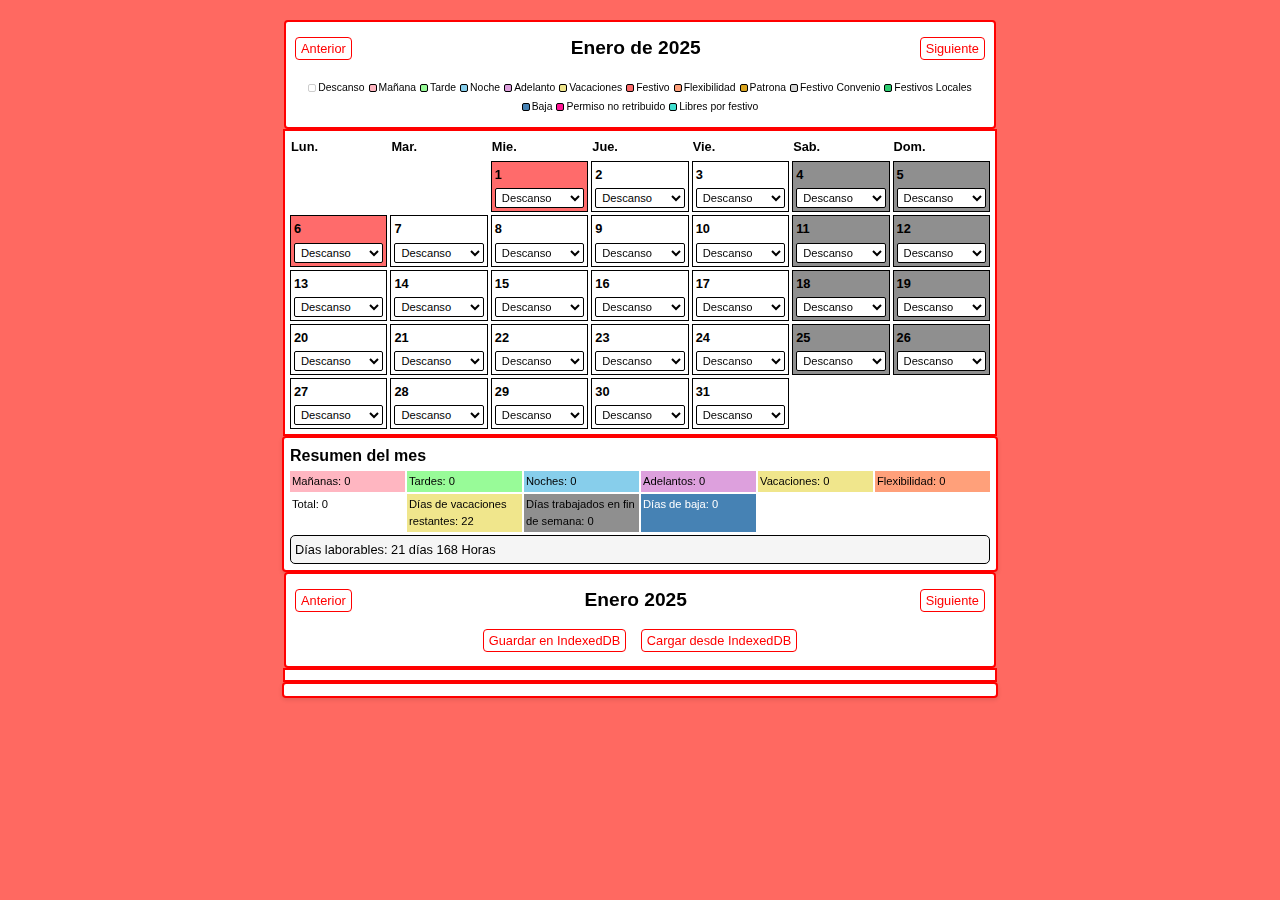
<file: index.html>
<html>
<head>
  <title>Calendario Laboral 2025</title>
  <meta charset="UTF-8">
  <style>
    :root {
      --turno-m: #FFB6C1;
      --turno-t: #98FB98;  
      --turno-n: #87CEEB;
      --turno-a: #DDA0DD;
      --turno-v: #F0E68C;
      --festivo: #FF6B6B;
      --especial: #DDA0DD;
      --nuevo-especial: #2ecc71;
      --october-17: #DAA520;
      --turno-fl: #FFA07A;
      --festivo-convenio: #D3D3D3;
      --turno-b: #4682B4; 
      --turno-pnr: #FF1493; 
      --turno-lpf: #40E0D0; 
    }

    body {
      font-family: 'Segoe UI', Tahoma, Geneva, Verdana, sans-serif;
      font-size: 16px;
      line-height: 1.5;
      max-width: 1400px;
      margin: 0 auto;
      padding: 20px;
      background-color: #ff6961;
    }

    body::before {
      content: "CC.OO";
      position: fixed;
      top: 50%;
      left: 50%;
      transform: translate(-50%, -50%) rotate(-45deg);
      font-size: 15vw;
      color: rgba(0, 0, 0, 0.1);
      white-space: nowrap;
      pointer-events: none;
      z-index: -1;
    }

    .calendar {
      display: grid;
      grid-template-columns: repeat(7, 1fr);
      gap: 3px;
      margin-bottom: 20px;
      border: 2px solid red;
      padding: 5px;
      background-color: white;
      max-width: 700px;
      margin: 0 auto;
    }

    .day {
      border: 1px solid black;
      padding: 2px;
      min-height: 25px;
      position: relative;
      background-color: white;
      font-size: 0.75rem;
    }

    .day:nth-child(7n),  /* Sunday */
    .day:nth-child(7n-1) /* Saturday */ {
      background-color: #8f8f8f;
    }

    .day.festivo {
      background-color: var(--festivo);
    }

    .day.especial {
      background-color: var(--festivo-convenio);
    }

    .day.nuevo-especial {
      background-color: var(--nuevo-especial);
    }

    .day.october-17 {
      background-color: var(--october-17);
    }

    .day-header {
      font-weight: bold;
      margin-bottom: 1px;
      font-size: 0.8rem;
      padding: 1px;
    }

    .controls {
      margin-bottom: 5px;
      padding: 4px;
      background-color: white;
      border-radius: 4px;
      border: 2px solid red;
      max-width: 700px;
      margin: 0 auto;
    }

    .month-nav {
      margin-bottom: 5px;
      display: flex;
      justify-content: space-between;
      align-items: center;
    }

    .month-nav button {
      padding: 3px 5px;
      font-size: 0.8rem;
      border-radius: 4px;
      border: 1px solid red;
      background: white;
      cursor: pointer;
      transition: all 0.2s;
      color: red;
    }

    .month-nav button:hover {
      background: #ffe6e6;
      color: darkred;
    }

    .legend {
      display: flex;
      gap: 2px;
      margin-bottom: 4px;
      font-size: 0.7rem;
      padding: 3px;
      max-width: 700px;
      flex-wrap: wrap;
      justify-content: center;
    }

    .legend-item {
      display: flex;
      align-items: center;
      gap: 2px;
      padding: 1px;
      font-size: 0.65rem;
    }

    .legend-color {
      width: 6px;
      height: 6px;
      border-radius: 2px;
      border: 1px solid black;
    }

    .turno-select {
      width: 100%;
      padding: 2px;
      margin-top: 1px;
      background-color: white;
      border: 1px solid black;
      border-radius: 2px;
      font-size: 0.7rem;
    }

    .turno-select option[value=""] { background-color: white; }
    .turno-select option[value="M"] { background-color: var(--turno-m); }
    .turno-select option[value="T"] { background-color: var(--turno-t); }
    .turno-select option[value="N"] { background-color: var(--turno-n); }
    .turno-select option[value="A"] { background-color: var(--turno-a); }
    .turno-select option[value="V"] { background-color: var(--turno-v); }
    .turno-select option[value="F"] { background-color: var(--festivo); }
    .turno-select option[value="FL"] { background-color: var(--turno-fl); }
    .turno-select option[value="B"] { background-color: var(--turno-b); color: white; }
    .turno-select option[value="PNR"] { background-color: var(--turno-pnr); color: white; }
    .turno-select option[value="LPF"] { background-color: var(--turno-lpf); }

    .day-content {
      padding: 1px;
      border-radius: 2px;
      margin-top: 1px;
    }

    .turno-m { background-color: var(--turno-m); }
    .turno-t { background-color: var(--turno-t); }
    .turno-n { background-color: var(--turno-n); }
    .turno-a { background-color: var(--turno-a); }
    .turno-v { background-color: var(--turno-v); }
    .turno-f { background-color: var(--festivo); }
    .turno-fl { background-color: var(--turno-fl); }
    .turno-b { background-color: var(--turno-b); color: white; }
    .turno-pnr { background-color: var(--turno-pnr); color: white; }
    .turno-lpf { background-color: var(--turno-lpf); }

    .summary {
      background-color: white;
      padding: 6px;
      margin-top: 5px;
      border-radius: 4px;
      box-shadow: 0 2px 4px rgba(0,0,0,0.1);
      border: 2px solid red;
      max-width: 700px;
      margin: 0 auto;
    }

    .summary h3 {
      margin-top: 0;
      margin-bottom: 3px;
      font-size: 1rem;
      font-weight: 600;
    }

    .summary-grid {
      display: grid;
      grid-template-columns: repeat(auto-fit, minmax(100px, 1fr));
      gap: 2px;
    }

    .summary-item {
      padding: 2px;
      font-size: 0.7rem;
      font-weight: 500;
    }

    .vacation-count {
      background-color: #F0E68C !important;  /* Light khaki yellow */
    }

    .annual-summary {
      background-color: white;
      padding: 12px;
      margin-top: 10px;
      border-radius: 8px;
      box-shadow: 0 2px 4px rgba(0,0,0,0.1);
      display: none;
      border: 2px solid red;
      max-width: 700px;
      margin: 0 auto;
    }

    .annual-summary.visible {
      display: block;
    }
    
    .work-days-info {
      margin-top: 3px;
      padding: 4px;
      background-color: #f5f5f5;
      border-radius: 5px;
      font-size: 0.8rem;
      border: 1px solid black;
    }

    h2 {
      font-size: 1.2rem;
      font-weight: 600;
      margin: 0.5rem 0;
    }
    .controls button {
      padding: 3px 5px;
      font-size: 0.8rem;
      border-radius: 4px;
      border: 1px solid red;
      background: white;
      cursor: pointer;
      transition: all 0.2s;
      color: red;
      margin: 0 5px;
    }
    .controls button:hover {
      background: #ffe6e6;
      color: darkred;
    }
  </style>

  <div class="controls">
    <div class="month-nav">
      <button onclick="prevMonth()">Anterior</button>
      <h2 id="currentMonth">Enero 2025</h2>
      <button onclick="nextMonth()">Siguiente</button>
    </div>
    
    <div class="legend">
      <div class="legend-item">
        <div class="legend-color" style="background-color: white; border: 1px solid #ccc"></div>
        <span>Descanso</span>
      </div>
      <div class="legend-item">
        <div class="legend-color" style="background-color: var(--turno-m)"></div>
        <span>Mañana</span>
      </div>
      <div class="legend-item">
        <div class="legend-color" style="background-color: var(--turno-t)"></div>
        <span>Tarde</span>
      </div>
      <div class="legend-item">
        <div class="legend-color" style="background-color: var(--turno-n)"></div>
        <span>Noche</span>
      </div>
      <div class="legend-item">
        <div class="legend-color" style="background-color: var(--turno-a)"></div>
        <span>Adelanto</span>
      </div>
      <div class="legend-item">
        <div class="legend-color" style="background-color: var(--turno-v)"></div>
        <span>Vacaciones</span>
      </div>
      <div class="legend-item">
        <div class="legend-color" style="background-color: var(--festivo)"></div>
        <span>Festivo</span>
      </div>
      <div class="legend-item">
        <div class="legend-color" style="background-color: var(--turno-fl)"></div>
        <span>Flexibilidad</span>
      </div>
      <div class="legend-item">
        <div class="legend-color" style="background-color: var(--october-17)"></div>
        <span>Patrona</span>
      </div>
      <div class="legend-item">
        <div class="legend-color" style="background-color: var(--festivo-convenio)"></div>
        <span>Festivo Convenio</span>
      </div>
      <div class="legend-item">
        <div class="legend-color" style="background-color: #2ecc71"></div>
        <span>Festivos Locales</span>
      </div>
      <div class="legend-item">
        <div class="legend-color" style="background-color: var(--turno-b)"></div>
        <span>Baja</span>
      </div>
      <div class="legend-item">
        <div class="legend-color" style="background-color: var(--turno-pnr)"></div>
        <span>Permiso no retribuido</span>
      </div>
      <div class="legend-item">
        <div class="legend-color" style="background-color: var(--turno-lpf)"></div>
        <span>Libres por festivo</span>
      </div>
    </div>
  </div>

  <div id="calendar" class="calendar"></div>
  <div id="summary" class="summary">
    <h3>Resumen del mes</h3>
    <div class="summary-grid">
      <div class="summary-item turno-m" id="count-m">Mañanas: 0</div>
      <div class="summary-item turno-t" id="count-t">Tardes: 0</div>
      <div class="summary-item turno-n" id="count-n">Noches: 0</div>
      <div class="summary-item turno-a" id="count-a">Adelantos: 0</div>
      <div class="summary-item turno-v" id="count-v">Vacaciones: 0</div>
      <div class="summary-item turno-fl" id="count-fl">Flexibilidad: 0</div>
      <div class="summary-item" id="count-total">Total: 0</div>
      <div class="summary-item vacation-count" id="vacation-days">Días de vacaciones restantes: 22</div>
      <div class="summary-item" id="weekend-days" style="background-color: #8f8f8f">Días trabajados en fin de semana: 0</div>
      <div class="summary-item turno-b" id="count-b">Días de baja: 0</div>
    </div>
    <div id="workDaysInfo" class="work-days-info"></div>
  </div>

  <div id="annual-summary" class="annual-summary">
    <h3>Resumen Anual 2025</h3>
    <div class="summary-grid">
      <div class="summary-item turno-m" id="annual-m">Mañanas: 0</div>
      <div class="summary-item turno-t" id="annual-t">Tardes: 0</div>
      <div class="summary-item turno-n" id="annual-n">Noches: 0</div>
      <div class="summary-item turno-a" id="annual-a">Adelantos: 0</div>
      <div class="summary-item turno-v" id="annual-v">Vacaciones: 0</div>
      <div class="summary-item turno-fl" id="annual-fl">Flexibilidad: 0</div>
      <div class="summary-item" id="annual-total">Total días trabajados: 0</div>
      <div class="summary-item vacation-count" id="annual-vacation-days">Total días vacaciones usados: 0</div>
      <div class="summary-item" id="annual-weekend-days" style="background-color: #8f8f8f">Total días trabajados en fin de semana: 0</div>
      <div class="summary-item turno-b" id="annual-b">Total días de baja: 0</div>
    </div>
  </div>

  <script>
    const festivos2025 = ['2025-01-01', '2025-01-06', '2025-03-19', '2025-04-18', '2025-04-21', '2025-05-01', '2025-08-15', '2025-10-09', '2025-10-12', '2025-11-01', '2025-12-06', '2025-12-25'];
    const diasEspeciales = ['2025-03-18', '2025-12-24', '2025-12-31'];
    const diasNuevoEspeciales = ['2025-08-14', '2025-09-08'];
    const diasOctubre17 = ['2025-10-17'];
    let currentDate = new Date(2025, 0, 1);
    const turnosText = {
      '': 'Descanso',
      'M': 'Mañana',
      'T': 'Tarde',
      'N': 'Noche',
      'A': 'Adelanto',
      'V': 'Vacaciones',
      'F': 'Festivo',
      'FL': 'Flexibilidad',
      'B': 'Baja',
      'PNR': 'Permiso no retribuido',
      'LPF': 'Libres por festivo'
    };
    const diasSemana = ['Lun.', 'Mar.', 'Mie.', 'Jue.', 'Vie.', 'Sab.', 'Dom.'];
    const monthlyWorkDays = {
      0: {
        days: 21,
        hours: 168
      },
      1: {
        days: 20,
        hours: 160
      },
      2: {
        days: 19,
        hours: 152
      },
      3: {
        days: 20,
        hours: 160
      },
      4: {
        days: 21,
        hours: 168
      },
      5: {
        days: 21,
        hours: 168
      },
      6: {
        days: 23,
        hours: 184
      },
      7: {
        days: 19,
        hours: 152
      },
      8: {
        days: 21,
        hours: 168
      },
      9: {
        days: 21,
        hours: 168
      },
      10: {
        days: 20,
        hours: 160
      },
      11: {
        days: 19,
        hours: 152
      }
    };

    function updateSummary() {
      const year = currentDate.getFullYear();
      const month = currentDate.getMonth();
      const counts = {
        'M': 0,
        'T': 0,
        'N': 0,
        'A': 0,
        'V': 0,
        'FL': 0,
        'B': 0,
        'PNR': 0,
        'LPF': 0
      };
      
      let weekendDays = 0;
      
      for (let day = 1; day <= 31; day++) {
        const date = new Date(year, month, day);
        if (date.getMonth() === month) {
          const fecha = `${year}-${String(month + 1).padStart(2, '0')}-${String(day).padStart(2, '0')}`;
          const turno = localStorage.getItem(fecha);
          
          const isWeekend = [0, 6].includes(date.getDay());
          if (isWeekend && turno && turno !== '' && turno !== 'V' && turno !== 'B' && turno !== 'LPF') {
            weekendDays++;
          }
          
          if (turno && counts.hasOwnProperty(turno)) {
            counts[turno]++;
          }
        }
      }
      
      document.getElementById('count-m').textContent = `Mañanas: ${counts['M']}`;
      document.getElementById('count-t').textContent = `Tardes: ${counts['T']}`;
      document.getElementById('count-n').textContent = `Noches: ${counts['N']}`;
      document.getElementById('count-a').textContent = `Adelantos: ${counts['A']}`;
      document.getElementById('count-v').textContent = `Vacaciones: ${counts['V']}`;
      document.getElementById('count-fl').textContent = `Flexibilidad: ${counts['FL']}`;
      document.getElementById('count-b').textContent = `Días de baja: ${counts['B']}`;
      document.getElementById('weekend-days').textContent = `Días trabajados en fin de semana: ${weekendDays}`;
      
      const total = Object.entries(counts).reduce((sum, [key, count]) => {
        return (key !== 'B' && key !== 'LPF') ? sum + count : sum;
      }, 0);
      
      document.getElementById('count-total').textContent = `Total: ${total}`;
      
      let totalVacationDaysUsed = 0;
      for (let m = 0; m <= month; m++) {
        for (let day = 1; day <= 31; day++) {
          const fecha = `${year}-${String(m + 1).padStart(2, '0')}-${String(day).padStart(2, '0')}`;
          const turno = localStorage.getItem(fecha);
          if (turno === 'V') {
            totalVacationDaysUsed++;
          }
        }
      }
      const remainingVacationDays = 22 - totalVacationDaysUsed;
      document.getElementById('vacation-days').textContent = `Días de vacaciones restantes: ${remainingVacationDays}`;

      const annualSummary = document.getElementById('annual-summary');
      annualSummary.classList.toggle('visible', month === 11);
      if (month === 11) {
        calculateAnnualSummary();
      }
    }

    function calculateAnnualSummary() {
      const counts = {
        'M': 0,
        'T': 0,
        'N': 0,
        'A': 0,
        'V': 0,
        'FL': 0,
        'B': 0,
        'PNR': 0,
        'LPF': 0
      };
      
      let totalWeekendDays = 0;
      
      for (let month = 0; month < 12; month++) {
        for (let day = 1; day <= 31; day++) {
          const date = new Date(2025, month, day);
          if (date.getMonth() === month) {
            const fecha = `2025-${String(month + 1).padStart(2, '0')}-${String(day).padStart(2, '0')}`;
            const turno = localStorage.getItem(fecha);
            
            const isWeekend = [0, 6].includes(date.getDay());
            if (isWeekend && turno && turno !== '' && turno !== 'V' && turno !== 'B' && turno !== 'LPF') {
              totalWeekendDays++;
            }
            
            if (turno && counts.hasOwnProperty(turno)) {
              counts[turno]++;
            }
          }
        }
      }
      
      document.getElementById('annual-m').textContent = `Mañanas: ${counts['M']}`;
      document.getElementById('annual-t').textContent = `Tardes: ${counts['T']}`;
      document.getElementById('annual-n').textContent = `Noches: ${counts['N']}`;
      document.getElementById('annual-a').textContent = `Adelantos: ${counts['A']}`;
      document.getElementById('annual-v').textContent = `Vacaciones: ${counts['V']}`;
      document.getElementById('annual-fl').textContent = `Flexibilidad: ${counts['FL']}`;
      document.getElementById('annual-b').textContent = `Total días de baja: ${counts['B']}`;
      document.getElementById('annual-weekend-days').textContent = `Total días trabajados en fin de semana: ${totalWeekendDays}`;
      
      const total = Object.entries(counts).reduce((sum, [key, count]) => {
        return (key !== 'B' && key !== 'LPF') ? sum + count : sum;
      }, 0);
      
      document.getElementById('annual-total').textContent = `Total días trabajados: ${total}`;
      document.getElementById('annual-vacation-days').textContent = `Total días vacaciones usados: ${counts['V']}`;
    }

    function getTurnoColor(turno) {
      const colors = {
        '': 'white',
        'M': 'var(--turno-m)',
        'T': 'var(--turno-t)',
        'N': 'var(--turno-n)',
        'A': 'var(--turno-a)',
        'V': 'var(--turno-v)',
        'F': 'var(--festivo)',
        'FL': 'var(--turno-fl)',
        'B': 'var(--turno-b)',
        'PNR': 'var(--turno-pnr)',
        'LPF': 'var(--turno-lpf)'
      };
      return colors[turno] || 'white';
    }

    function renderCalendar() {
      const year = currentDate.getFullYear();
      const month = currentDate.getMonth();
      const firstDay = new Date(year, month, 1);
      const lastDay = new Date(year, month + 1, 0);
      const monthName = new Intl.DateTimeFormat('es-ES', {
        month: 'long',
        year: 'numeric'
      }).format(currentDate);
      document.getElementById('currentMonth').textContent = monthName.charAt(0).toUpperCase() + monthName.slice(1);
      const calendar = document.getElementById('calendar');
      calendar.innerHTML = '';
      diasSemana.forEach(dia => {
        const header = document.createElement('div');
        header.className = 'day-header';
        header.textContent = dia;
        calendar.appendChild(header);
      });
      const mondayBasedDay = (firstDay.getDay() + 6) % 7;
      for (let i = 0; i < mondayBasedDay; i++) {
        calendar.appendChild(document.createElement('div'));
      }
      for (let day = 1; day <= lastDay.getDate(); day++) {
        const date = new Date(year, month, day);
        const dayEl = document.createElement('div');
        dayEl.className = 'day';
        const mondayBasedDayOfWeek = (date.getDay() + 6) % 7;
        if (mondayBasedDayOfWeek === 5 || mondayBasedDayOfWeek === 6) {
          dayEl.classList.add('weekend');
        } else {
          dayEl.classList.add('weekday');
        }
        const fecha = `${year}-${String(month + 1).padStart(2, '0')}-${String(day).padStart(2, '0')}`;
        if (festivos2025.includes(fecha)) {
          dayEl.classList.add('festivo');
        }
        if (diasEspeciales.includes(fecha)) {
          dayEl.classList.add('especial');
          const festivoText = document.createElement('div');
          festivoText.style.fontSize = '0.6rem';
          festivoText.style.fontWeight = 'bold';
          festivoText.textContent = 'Festivo Convenio';
          dayEl.appendChild(festivoText);
        }
        if (diasNuevoEspeciales.includes(fecha)) {
          dayEl.classList.add('nuevo-especial');
        }
        if (diasOctubre17.includes(fecha)) {
          dayEl.classList.add('october-17');
        }
        const savedTurno = localStorage.getItem(fecha) || '';
        if (diasOctubre17.includes(fecha) && month === 9) {
          const patronaText = document.createElement('div');
          patronaText.style.fontSize = '0.6rem';
          patronaText.style.fontWeight = 'bold';
          patronaText.textContent = 'Patrona';
          dayEl.appendChild(patronaText);
        }
        dayEl.innerHTML = `
          <div class="day-header">${day}</div>
          <div class="day-content ${savedTurno ? 'turno-' + savedTurno.toLowerCase() : ''}">
            <select class="turno-select" onchange="asignarTurno(this, '${fecha}')" style="background-color: ${getTurnoColor(savedTurno)}">
              <option value="" ${savedTurno === '' ? 'selected' : ''}>Descanso</option>
              <option value="M" ${savedTurno === 'M' ? 'selected' : ''}>Mañana</option>
              <option value="T" ${savedTurno === 'T' ? 'selected' : ''}>Tarde</option>
              <option value="N" ${savedTurno === 'N' ? 'selected' : ''}>Noche</option>
              <option value="A" ${savedTurno === 'A' ? 'selected' : ''}>Adelanto</option>
              <option value="V" ${savedTurno === 'V' ? 'selected' : ''}>Vacaciones</option>
              <option value="F" ${savedTurno === 'F' ? 'selected' : ''}>Festivo</option>
              <option value="FL" ${savedTurno === 'FL' ? 'selected' : ''}>Flexibilidad</option>
              <option value="B" ${savedTurno === 'B' ? 'selected' : ''}>Baja</option>
              <option value="PNR" ${savedTurno === 'PNR' ? 'selected' : ''}>Permiso no retribuido</option>
              <option value="LPF" ${savedTurno === 'LPF' ? 'selected' : ''}>Libres por festivo</option>
            </select>
          </div>
        `;
        calendar.appendChild(dayEl);
      }
      const workInfo = monthlyWorkDays[month];
      const workDaysInfo = document.getElementById('workDaysInfo');
      if (workInfo) {
        workDaysInfo.textContent = `Días laborables: ${workInfo.days} días ${workInfo.hours} Horas`;
      } else {
        workDaysInfo.textContent = '';
      }
      updateSummary();
    }

    function asignarTurno(select, fecha) {
      const turno = select.value;
      const dayContent = select.parentElement;
      dayContent.className = 'day-content';
      if (turno) {
        dayContent.classList.add(`turno-${turno.toLowerCase()}`);
      }
      select.style.backgroundColor = getTurnoColor(turno);
      localStorage.setItem(fecha, turno);
      updateSummary();
    }

    function prevMonth() {
      currentDate.setMonth(currentDate.getMonth() - 1);
      renderCalendar();
    }

    function nextMonth() {
      currentDate.setMonth(currentDate.getMonth() + 1);
      renderCalendar();
    }

    renderCalendar();
  </script>

</head>
<body>
<div class="controls">
    <div class="month-nav">
      <button onclick="prevMonth()">Anterior</button>
      <h2 id="currentMonth">Enero 2025</h2>
      <button onclick="nextMonth()">Siguiente</button>
    </div>
    <!-- Botones nuevos para guardar y cargar -->
    <div style="text-align: center; margin-top: 5px;">
      <button onclick="saveAllToIndexedDB()">Guardar en IndexedDB</button>
      <button onclick="loadAllFromIndexedDB()">Cargar desde IndexedDB</button>
    </div>
    <div class="legend">
      <!-- Leyenda sin cambios -->
    </div>
  </div>
  <div id="calendar" class="calendar"></div>
  <div id="summary" class="summary">
    <!-- Resumen sin cambios -->
  </div>
  <div id="annual-summary" class="annual-summary">
    <!-- Resumen anual sin cambios -->
  </div>

  <script>
    const dbName = 'calendarioDB';
    const storeName = 'turnosData';
    let db;

    // Inicializar IndexedDB
    function initIndexedDB() {
      return new Promise((resolve, reject) => {
        const request = window.indexedDB.open(dbName, 1);

        request.onerror = (event) => {
          console.error('Error al abrir IndexedDB:', event.target.error);
          reject(event.target.error);
        };

        request.onsuccess = (event) => {
          db = event.target.result;
          resolve(db);
        };

        request.onupgradeneeded = (event) => {
          db = event.target.result;
          if (!db.objectStoreNames.contains(storeName)) {
            db.createObjectStore(storeName, { keyPath: 'fecha' });
          }
        };
      });
    }

    // Guardar un turno individual en IndexedDB
    async function saveTurnoToIndexedDB(fecha, turno) {
      const db = await initIndexedDB();
      const transaction = db.transaction([storeName], 'readwrite');
      const objectStore = transaction.objectStore(storeName);
      const request = objectStore.put({ fecha, turno });

      return new Promise((resolve, reject) => {
        request.onsuccess = () => resolve();
        request.onerror = (event) => reject(event.target.error);
      });
    }

    // Cargar un turno individual desde IndexedDB
    async function loadTurnoFromIndexedDB(fecha) {
      const db = await initIndexedDB();
      const transaction = db.transaction([storeName], 'readonly');
      const objectStore = transaction.objectStore(storeName);
      const request = objectStore.get(fecha);

      return new Promise((resolve, reject) => {
        request.onsuccess = () => resolve(request.result ? request.result.turno : '');
        request.onerror = (event) => reject(event.target.error);
      });
    }

    // Guardar todos los turnos actuales en IndexedDB
    async function saveAllToIndexedDB() {
      const year = currentDate.getFullYear();
      const month = currentDate.getMonth();
      const lastDay = new Date(year, month + 1, 0).getDate();

      const db = await initIndexedDB();
      const transaction = db.transaction([storeName], 'readwrite');
      const objectStore = transaction.objectStore(storeName);

      for (let day = 1; day <= lastDay; day++) {
        const fecha = `${year}-${String(month + 1).padStart(2, '0')}-${String(day).padStart(2, '0')}`;
        const select = document.querySelector(`select[onchange="asignarTurno(this, '${fecha}')"]`);
        if (select) {
          const turno = select.value;
          objectStore.put({ fecha, turno });
        }
      }

      transaction.oncomplete = () => {
        alert('Datos guardados en IndexedDB con éxito');
      };
      transaction.onerror = (event) => {
        console.error('Error al guardar todos los datos:', event.target.error);
        alert('Error al guardar en IndexedDB');
      };
    }

    // Cargar todos los turnos desde IndexedDB y actualizar el calendario
    async function loadAllFromIndexedDB() {
      const db = await initIndexedDB();
      const transaction = db.transaction([storeName], 'readonly');
      const objectStore = transaction.objectStore(storeName);
      const request = objectStore.getAll();

      request.onsuccess = async () => {
        const turnos = request.result.reduce((acc, item) => {
          acc[item.fecha] = item.turno;
          return acc;
        }, {});

        const year = currentDate.getFullYear();
        const month = currentDate.getMonth();
        const lastDay = new Date(year, month + 1, 0).getDate();

        for (let day = 1; day <= lastDay; day++) {
          const fecha = `${year}-${String(month + 1).padStart(2, '0')}-${String(day).padStart(2, '0')}`;
          const select = document.querySelector(`select[onchange="asignarTurno(this, '${fecha}')"]`);
          if (select && turnos[fecha] !== undefined) {
            select.value = turnos[fecha];
            const dayContent = select.parentElement;
            dayContent.className = 'day-content';
            if (turnos[fecha]) dayContent.classList.add(`turno-${turnos[fecha].toLowerCase()}`);
            select.style.backgroundColor = getTurnoColor(turnos[fecha]);
          }
        }
        await updateSummary();
        alert('Datos cargados desde IndexedDB con éxito');
      };

      request.onerror = (event) => {
        console.error('Error al cargar todos los datos:', event.target.error);
        alert('Error al cargar desde IndexedDB');
      };
    }

    const festivos2025 = ['2025-01-01', '2025-01-06', '2025-03-19', '2025-04-18', '2025-04-21', '2025-05-01', '2025-08-15', '2025-10-09', '2025-10-12', '2025-11-01', '2025-12-06', '2025-12-25'];
    const diasEspeciales = ['2025-03-18', '2025-12-24', '2025-12-31'];
    const diasNuevoEspeciales = ['2025-08-14', '2025-09-08'];
    const diasOctubre17 = ['2025-10-17'];
    let currentDate = new Date(2025, 0, 1);
    const turnosText = {
      '': 'Descanso',
      'M': 'Mañana',
      'T': 'Tarde',
      'N': 'Noche',
      'A': 'Adelanto',
      'V': 'Vacaciones',
      'F': 'Festivo',
      'FL': 'Flexibilidad',
      'B': 'Baja',
      'PNR': 'Permiso no retribuido',
      'LPF': 'Libres por festivo'
    };
    const diasSemana = ['Lun.', 'Mar.', 'Mie.', 'Jue.', 'Vie.', 'Sab.', 'Dom.'];
    const monthlyWorkDays = {
      // Tu objeto monthlyWorkDays sin cambios
    };

    async function updateSummary() {
      const year = currentDate.getFullYear();
      const month = currentDate.getMonth();
      const counts = {
        'M': 0, 'T': 0, 'N': 0, 'A': 0, 'V': 0, 'FL': 0, 'B': 0, 'PNR': 0, 'LPF': 0
      };
      let weekendDays = 0;

      for (let day = 1; day <= 31; day++) {
        const date = new Date(year, month, day);
        if (date.getMonth() === month) {
          const fecha = `${year}-${String(month + 1).padStart(2, '0')}-${String(day).padStart(2, '0')}`;
          const select = document.querySelector(`select[onchange="asignarTurno(this, '${fecha}')"]`);
          const turno = select ? select.value : await loadTurnoFromIndexedDB(fecha);

          const isWeekend = [0, 6].includes(date.getDay());
          if (isWeekend && turno && turno !== '' && turno !== 'V' && turno !== 'B' && turno !== 'LPF') {
            weekendDays++;
          }

          if (turno && counts.hasOwnProperty(turno)) {
            counts[turno]++;
          }
        }
      }

      document.getElementById('count-m').textContent = `Mañanas: ${counts['M']}`;
      document.getElementById('count-t').textContent = `Tardes: ${counts['T']}`;
      document.getElementById('count-n').textContent = `Noches: ${counts['N']}`;
      document.getElementById('count-a').textContent = `Adelantos: ${counts['A']}`;
      document.getElementById('count-v').textContent = `Vacaciones: ${counts['V']}`;
      document.getElementById('count-fl').textContent = `Flexibilidad: ${counts['FL']}`;
      document.getElementById('count-b').textContent = `Días de baja: ${counts['B']}`;
      document.getElementById('weekend-days').textContent = `Días trabajados en fin de semana: ${weekendDays}`;

      const total = Object.entries(counts).reduce((sum, [key, count]) => {
        return (key !== 'B' && key !== 'LPF') ? sum + count : sum;
      }, 0);
      document.getElementById('count-total').textContent = `Total: ${total}`;

      let totalVacationDaysUsed = 0;
      for (let m = 0; m <= month; m++) {
        for (let day = 1; day <= 31; day++) {
          const fecha = `${year}-${String(m + 1).padStart(2, '0')}-${String(day).padStart(2, '0')}`;
          const turno = await loadTurnoFromIndexedDB(fecha);
          if (turno === 'V') totalVacationDaysUsed++;
        }
      }
      const remainingVacationDays = 22 - totalVacationDaysUsed;
      document.getElementById('vacation-days').textContent = `Días de vacaciones restantes: ${remainingVacationDays}`;

      const annualSummary = document.getElementById('annual-summary');
      annualSummary.classList.toggle('visible', month === 11);
      if (month === 11) calculateAnnualSummary();
    }

    async function calculateAnnualSummary() {
      const counts = {
        'M': 0, 'T': 0, 'N': 0, 'A': 0, 'V': 0, 'FL': 0, 'B': 0, 'PNR': 0, 'LPF': 0
      };
      let totalWeekendDays = 0;

      for (let month = 0; month < 12; month++) {
        for (let day = 1; day <= 31; day++) {
          const date = new Date(2025, month, day);
          if (date.getMonth() === month) {
            const fecha = `2025-${String(month + 1).padStart(2, '0')}-${String(day).padStart(2, '0')}`;
            const turno = await loadTurnoFromIndexedDB(fecha);

            const isWeekend = [0, 6].includes(date.getDay());
            if (isWeekend && turno && turno !== '' && turno !== 'V' && turno !== 'B' && turno !== 'LPF') {
              totalWeekendDays++;
            }

            if (turno && counts.hasOwnProperty(turno)) {
              counts[turno]++;
            }
          }
        }
      }

      document.getElementById('annual-m').textContent = `Mañanas: ${counts['M']}`;
      document.getElementById('annual-t').textContent = `Tardes: ${counts['T']}`;
      document.getElementById('annual-n').textContent = `Noches: ${counts['N']}`;
      document.getElementById('annual-a').textContent = `Adelantos: ${counts['A']}`;
      document.getElementById('annual-v').textContent = `Vacaciones: ${counts['V']}`;
      document.getElementById('annual-fl').textContent = `Flexibilidad: ${counts['FL']}`;
      document.getElementById('annual-b').textContent = `Total días de baja: ${counts['B']}`;
      document.getElementById('annual-weekend-days').textContent = `Total días trabajados en fin de semana: ${totalWeekendDays}`;

      const total = Object.entries(counts).reduce((sum, [key, count]) => {
        return (key !== 'B' && key !== 'LPF') ? sum + count : sum;
      }, 0);
      document.getElementById('annual-total').textContent = `Total días trabajados: ${total}`;
      document.getElementById('annual-vacation-days').textContent = `Total días vacaciones usados: ${counts['V']}`;
    }

    function getTurnoColor(turno) {
      const colors = {
        '': 'white',
        'M': 'var(--turno-m)',
        'T': 'var(--turno-t)',
        'N': 'var(--turno-n)',
        'A': 'var(--turno-a)',
        'V': 'var(--turno-v)',
        'F': 'var(--festivo)',
        'FL': 'var(--turno-fl)',
        'B': 'var(--turno-b)',
        'PNR': 'var(--turno-pnr)',
        'LPF': 'var(--turno-lpf)'
      };
      return colors[turno] || 'white';
    }

    async function renderCalendar() {
      const year = currentDate.getFullYear();
      const month = currentDate.getMonth();
      const firstDay = new Date(year, month, 1);
      const lastDay = new Date(year, month + 1, 0);
      const monthName = new Intl.DateTimeFormat('es-ES', {
        month: 'long',
        year: 'numeric'
      }).format(currentDate);
      document.getElementById('currentMonth').textContent = monthName.charAt(0).toUpperCase() + monthName.slice(1);

      const calendar = document.getElementById('calendar');
      calendar.innerHTML = '';
      diasSemana.forEach(dia => {
        const header = document.createElement('div');
        header.className = 'day-header';
        header.textContent = dia;
        calendar.appendChild(header);
      });

      const mondayBasedDay = (firstDay.getDay() + 6) % 7;
      for (let i = 0; i < mondayBasedDay; i++) {
        calendar.appendChild(document.createElement('div'));
      }

      for (let day = 1; day <= lastDay.getDate(); day++) {
        const date = new Date(year, month, day);
        const dayEl = document.createElement('div');
        dayEl.className = 'day';
        const mondayBasedDayOfWeek = (date.getDay() + 6) % 7;
        if (mondayBasedDayOfWeek === 5 || mondayBasedDayOfWeek === 6) {
          dayEl.classList.add('weekend');
        } else {
          dayEl.classList.add('weekday');
        }
        const fecha = `${year}-${String(month + 1).padStart(2, '0')}-${String(day).padStart(2, '0')}`;
        if (festivos2025.includes(fecha)) dayEl.classList.add('festivo');
        if (diasEspeciales.includes(fecha)) {
          dayEl.classList.add('especial');
          const festivoText = document.createElement('div');
          festivoText.style.fontSize = '0.6rem';
          festivoText.style.fontWeight = 'bold';
          festivoText.textContent = 'Festivo Convenio';
          dayEl.appendChild(festivoText);
        }
        if (diasNuevoEspeciales.includes(fecha)) dayEl.classList.add('nuevo-especial');
        if (diasOctubre17.includes(fecha)) dayEl.classList.add('october-17');

        const savedTurno = await loadTurnoFromIndexedDB(fecha) || '';
        if (diasOctubre17.includes(fecha) && month === 9) {
          const patronaText = document.createElement('div');
          patronaText.style.fontSize = '0.6rem';
          patronaText.style.fontWeight = 'bold';
          patronaText.textContent = 'Patrona';
          dayEl.appendChild(patronaText);
        }

        dayEl.innerHTML += `
          <div class="day-header">${day}</div>
          <div class="day-content ${savedTurno ? 'turno-' + savedTurno.toLowerCase() : ''}">
            <select class="turno-select" onchange="asignarTurno(this, '${fecha}')" style="background-color: ${getTurnoColor(savedTurno)}">
              <option value="" ${savedTurno === '' ? 'selected' : ''}>Descanso</option>
              <option value="M" ${savedTurno === 'M' ? 'selected' : ''}>Mañana</option>
              <option value="T" ${savedTurno === 'T' ? 'selected' : ''}>Tarde</option>
              <option value="N" ${savedTurno === 'N' ? 'selected' : ''}>Noche</option>
              <option value="A" ${savedTurno === 'A' ? 'selected' : ''}>Adelanto</option>
              <option value="V" ${savedTurno === 'V' ? 'selected' : ''}>Vacaciones</option>
              <option value="F" ${savedTurno === 'F' ? 'selected' : ''}>Festivo</option>
              <option value="FL" ${savedTurno === 'FL' ? 'selected' : ''}>Flexibilidad</option>
              <option value="B" ${savedTurno === 'B' ? 'selected' : ''}>Baja</option>
              <option value="PNR" ${savedTurno === 'PNR' ? 'selected' : ''}>Permiso no retribuido</option>
              <option value="LPF" ${savedTurno === 'LPF' ? 'selected' : ''}>Libres por festivo</option>
            </select>
          </div>
        `;
        calendar.appendChild(dayEl);
      }

      const workInfo = monthlyWorkDays[month];
      const workDaysInfo = document.getElementById('workDaysInfo');
      if (workInfo) {
        workDaysInfo.textContent = `Días laborables: ${workInfo.days} días ${workInfo.hours} Horas`;
      } else {
        workDaysInfo.textContent = '';
      }
      await updateSummary();
    }

    async function asignarTurno(select, fecha) {
      const turno = select.value;
      const dayContent = select.parentElement;
      dayContent.className = 'day-content';
      if (turno) dayContent.classList.add(`turno-${turno.toLowerCase()}`);
      select.style.backgroundColor = getTurnoColor(turno);
      await saveTurnoToIndexedDB(fecha, turno); // Guardar inmediatamente cada cambio
      await updateSummary();
    }

    function prevMonth() {
      currentDate.setMonth(currentDate.getMonth() - 1);
      renderCalendar();
    }

    function nextMonth() {
      currentDate.setMonth(currentDate.getMonth() + 1);
      renderCalendar();
    }

    window.onload = () => renderCalendar();
  </script>
 
 </body>
</html>
</file>
